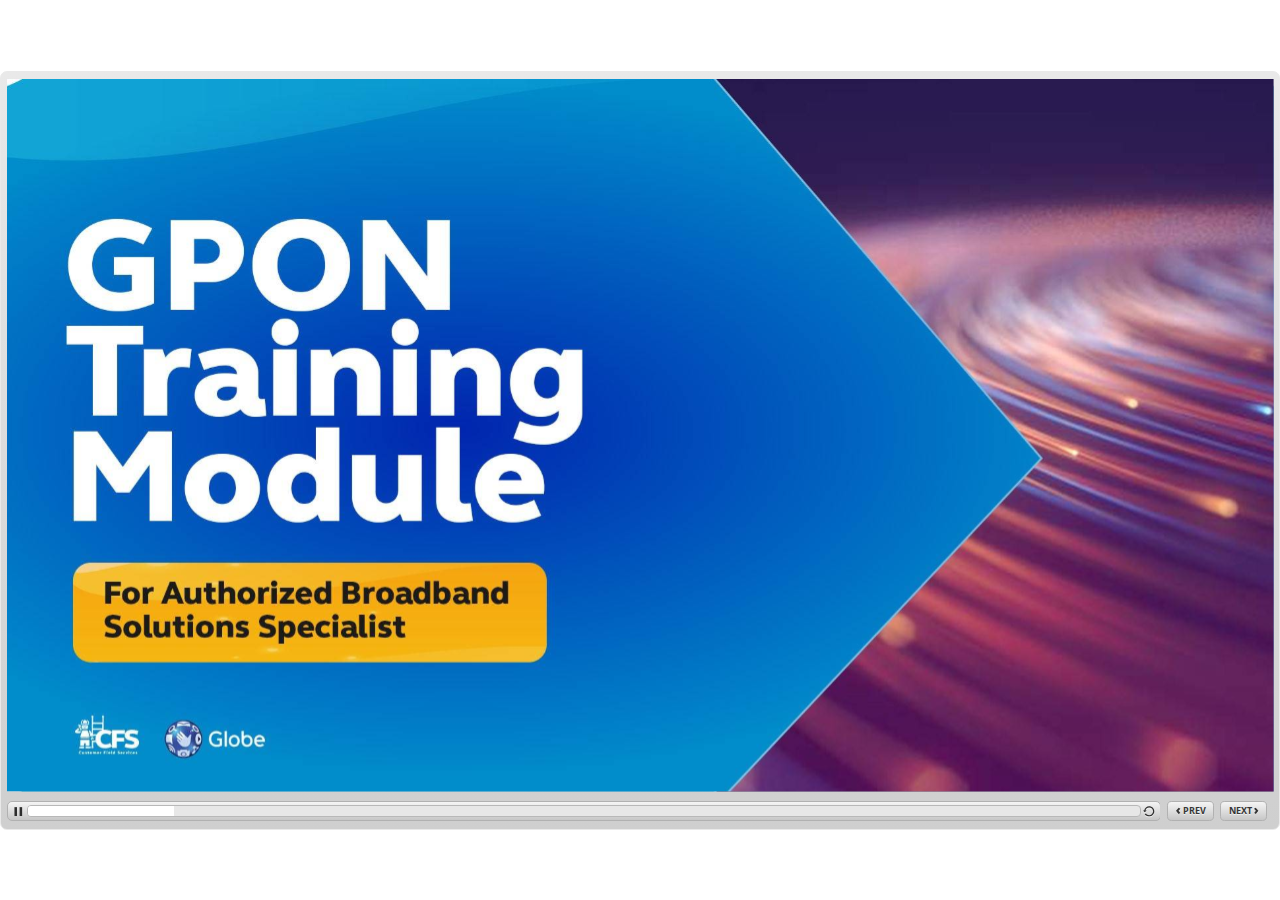
<file: index.html>
<!DOCTYPE html>
<html lang="en-US">
<head>
  <meta charset="utf-8">
  <!-- Created using Storyline 3 - http://www.articulate.com  -->
  <!-- version: 3.10.22406.0 -->
  <title>GPON Training Module _final</title>
  <meta http-equiv="x-ua-compatible" content="IE=edge" />
  <meta name="viewport" content="width=device-width, initial-scale=1.0, user-scalable=no, shrink-to-fit=no, minimal-ui" />
  <meta name="apple-mobile-web-app-capable" content="yes" />
  <style>
    html, body { height: 100%; padding: 0; margin: 0 }
    #app { height: 100%; width: 100%; }
  </style>
  
  <script>window.THREE = { };</script>
</head>
<body style="background: #FFFFFF" class="cs-HTML theme-classic">
  <!-- 360 -->
  <script>!function(e){function n(e,i){return e.test(i)}function i(e){var i=e||navigator.userAgent,o=i.split("[FBAN");if(void 0!==o[1]&&(i=o[0]),this.apple={phone:n(t,i),ipod:n(d,i),tablet:!n(t,i)&&n(s,i),device:n(t,i)||n(d,i)||n(s,i)},this.amazon={phone:n(h,i),tablet:!n(h,i)&&n(a,i),device:n(h,i)||n(a,i)},this.android={phone:n(h,i)||n(b,i),tablet:!n(h,i)&&!n(b,i)&&(n(a,i)||n(r,i)),device:n(h,i)||n(a,i)||n(b,i)||n(r,i)},this.windows={phone:n(l,i),tablet:n(p,i),device:n(l,i)||n(p,i)},this.other={blackberry:n(f,i),blackberry10:n(u,i),opera:n(c,i),firefox:n(A,i),chrome:n(w,i),device:n(f,i)||n(u,i)||n(c,i)||n(A,i)||n(w,i)},this.seven_inch=n(v,i),this.any=this.apple.device||this.android.device||this.windows.device||this.other.device||this.seven_inch,this.phone=this.apple.phone||this.android.phone||this.windows.phone,this.tablet=this.apple.tablet||this.android.tablet||this.windows.tablet,"undefined"==typeof window)return this}function o(){var e=new i;return e.Class=i,e}var t=/iPhone/i,d=/iPod/i,s=/iPad/i,b=/(?=.*\bAndroid\b)(?=.*\bMobile\b)/i,r=/Android/i,h=/(?=.*\bAndroid\b)(?=.*\bSD4930UR\b)/i,a=/(?=.*\bAndroid\b)(?=.*\b(?:KFOT|KFTT|KFJWI|KFJWA|KFSOWI|KFTHWI|KFTHWA|KFAPWI|KFAPWA|KFARWI|KFASWI|KFSAWI|KFSAWA)\b)/i,l=/IEMobile/i,p=/(?=.*\bWindows\b)(?=.*\bARM\b)/i,f=/BlackBerry/i,u=/BB10/i,c=/Opera Mini/i,w=/(CriOS|Chrome)(?=.*\bMobile\b)/i,A=/(?=.*\bFirefox\b)(?=.*\bMobile\b)/i,v=new RegExp("(?:Nexus 7|BNTV250|Kindle Fire|Silk|GT-P1000)","i");"undefined"!=typeof module&&module.exports&&"undefined"==typeof window?module.exports=i:"undefined"!=typeof module&&module.exports&&"undefined"!=typeof window?module.exports=o():"function"==typeof define&&define.amd?define("isMobile",[],e.isMobile=o()):e.isMobile=o()}(this);
    window.isMobile.apple.tablet = window.isMobile.apple.tablet ||
      (navigator.platform === 'MacIntel' && navigator.maxTouchPoints > 1);
    window.isMobile.apple.device = window.isMobile.apple.device || window.isMobile.apple.tablet;
    window.isMobile.tablet = window.isMobile.tablet || window.isMobile.apple.tablet;
    window.isMobile.any = window.isMobile.any || window.isMobile.apple.tablet;
  </script>

  <div id="focus-sink" aria-hidden="true" tabIndex=-1"></div>

  <div id="preso"></div>
  <script>
    window.DS = {};
    window.globals = {
      DATA_PATH_BASE: '',
      HAS_FRAME: true,
      HAS_SLIDE: true,

      lmsPresent: false,
      tinCanPresent: false,
      cmi5Present: false,
      aoSupport: false,
      scale: 'show all',
      captureRc: false,
      browserSize: 'optimal',
      bgColor: '#FFFFFF',
      features: '',
      themeName: 'classic',
      preloaderColor: '#FFFFFF',
      suppressAnalytics: false,
      productChannel: 'perpetual',
      publishSource: 'storyline',
      aid: '',
      cid: '13a0b68e-4964-4600-bd5b-6753828585e8',
      playerVersion: '3.10.22406.0',
      maxIosVideoElements: 5,

      
      parseParams: function(qs) {
        if (window.globals.parsedParams != null) {
          return window.globals.parsedParams;
        }
        qs = (qs || window.location.search.substr(1)).split('+').join(' ');
        var params = {},
            tokens,
            re = /[?&]?([^=]+)=([^&]*)/g;

        while (tokens = re.exec(qs)) {
          params[decodeURIComponent(tokens[1]).trim()] =
            decodeURIComponent(tokens[2]).trim();
        }
        window.globals.parsedParams = params;
        return params;
      }

    };

    (function() {

      var classTypes = [ 'desktop', 'mobile', 'phone', 'tablet' ];

      var addDeviceClasses = function(prefix, testObj) {
        var curr, i;
        for (i = 0; i < classTypes.length; i++) {
          curr = classTypes[i];
          if (testObj[curr]) {
            document.body.classList.add(prefix + curr);
          }
        }
      };

      var params = window.globals.parseParams(),
          isDevicePreview = params.devicepreview === '1',
          isPhoneOverride = params.deviceType === 'phone' || (isDevicePreview && params.phone == '1'),
          isTabletOverride = (params.deviceType === 'tablet' || isDevicePreview) && !isPhoneOverride,
          isMobileOverride = isPhoneOverride || isTabletOverride;

      var deviceView = {
        desktop: !window.isMobile.any && !isMobileOverride,
        mobile: window.isMobile.any || isMobileOverride,
        phone: isPhoneOverride || (window.isMobile.phone && !isTabletOverride),
        tablet: isTabletOverride || window.isMobile.tablet
      };

      window.globals.deviceView = deviceView;
      window.isMobile.desktop = !window.isMobile.any;
      window.isMobile.mobile = window.isMobile.any;

      addDeviceClasses('view-', deviceView);

    })();
  </script>
  
  <script src='story_content/user.js' type=text/javascript></script>
  <div class="slide-loader"></div>

  <script type="text/javascript">
    if (window.globals.deviceView.isMobile) { var doc = document, loader = doc.body.querySelector('.slide-loader'); [ 1, 2, 3 ].forEach(function(n) { var d = doc.createElement('div'); d.style.backgroundColor = window.globals.preloaderColor; d.classList.add('mobile-loader-dot'); d.classList.add('dot' + n); loader.appendChild(d); }); }
  </script>

  <div class="mobile-load-title-overlay" style="display: none">
    <div class="mobile-load-title">GPON Training Module _final</div>
  </div>

  <div class="mobile-chrome-warning"></div>

  <script>
    
    if (window.autoSpider && window.vInterfaceObject) {
      document.querySelector('.mobile-load-title-overlay').style.display = 'none';
    }
  </script>

  

  <link rel="stylesheet" href="html5/data/css/output.min.css" data-noprefix />
</body>
<script src="html5/lib/scripts/ds-bootstrap.min.js"></script>
</html>
</file>
<file: html5/data/css/output.min.css>
@font-face {
  font-family: 'Open SansBold CharsBoldEA4026C9';
  src: url('[data-uri]');
  font-style: normal;
  font-weight: normal;
}
@font-face {
  font-family: 'Open Sans Charset1_ 6IE32EAD726';
  src: url('[data-uri]');
  font-style: normal;
  font-weight: normal;
}
@font-face {
  font-family: 'Open Sans Charset0_v9TY33EDE6F2';
  src: url('[data-uri]');
  font-style: normal;
  font-weight: normal;
}
.cs-pxabnsnfns10110000001 .cs-infopanel  {
  box-shadow: 0 1px 0 rgba(184, 184, 184, 1);
  background: rgba(255, 255, 255, 1);
}
.cs-pxabnsnfns10110000001 .cs-infopanel .cs-link {
  color: rgba(124, 34, 128, 1);
}
.cs-pxabnsnfns10110000001 .cs-infopanel .cs-link:hover {
  color: rgba(0, 0, 238, 1);
}
.cs-pxabnsnfns10110000001 .cs-infopanel .cs-name {
  color: rgba(68, 68, 68, 1);
}
.cs-pxabnsnfns10110000001 .cs-infopanel .cs-title {
  color: rgba(153, 153, 153, 1);
}
.cs-pxabnsnfns10110000001 .cs-infopanelpopup  {
  box-shadow: 0 1px 0 rgba(184, 184, 184, 1);
  background: linear-gradient(180deg, rgba(233, 233, 233, 1) 0%, rgba(207, 207, 207, 1) 100%);
}
.cs-pxabnsnfns10110000001 .cs-infopanelpopup .cs-link {
  color: rgba(124, 34, 128, 1);
}
.cs-pxabnsnfns10110000001 .cs-infopanelpopup .cs-link:hover {
  color: rgba(0, 0, 238, 1);
}
.cs-pxabnsnfns10110000001 .cs-infopanelpopup .cs-name {
  color: rgba(68, 68, 68, 1);
}
.cs-pxabnsnfns10110000001 .cs-infopanelpopup .cs-bio {
  color: rgba(153, 153, 153, 1);
}
.cs-pxabnsnfns10110000001 .cs-timer  {
  color: rgba(85, 85, 85, 1);
}
.cs-pxabnsnfns10110000001 .cs-duration stop:first-child {
  stop-color: rgba(0, 215, 255, 1);
}
.cs-pxabnsnfns10110000001 .cs-duration stop:last-child {
  stop-color: rgba(0, 171, 255, 1);
}
.cs-pxabnsnfns10110000001 .cs-elapsed stop:first-child {
  stop-color: rgba(254, 227, 71, 1);
}
.cs-pxabnsnfns10110000001 .cs-elapsed stop:last-child {
  stop-color: rgba(252, 204, 42, 1);
}
.cs-pxabnsnfns10110000001 .cs-timer .cs-pie .cs-innerstroke {
  stroke: rgba(199, 199, 199, 1);
}
.cs-pxabnsnfns10110000001 .cs-timer .cs-pie .cs-innerborder {
  stroke: rgba(255, 255, 255, 1);
}
.cs-pxabnsnfns10110000001 .cs-window  {
  box-shadow: 0 8px 5px rgba(0, 0, 0, 0.2);
  border-color: rgba(234, 234, 234, 1);
  background: rgba(243, 243, 243, 1);
  color: rgba(85, 85, 85, 1);
}
.cs-pxabnsnfns10110000001 .cs-window .cs-diva {
  border-color: rgba(247, 247, 247, 1);
}
.cs-pxabnsnfns10110000001 .cs-window .cs-divb {
  border-color: rgba(211, 211, 211, 1);
}
.cs-pxabnsnfns10110000001 .cs-editor .cs-editor-slide {
  color: rgba(85, 85, 85, 1);
}
.cs-pxabnsnfns10110000001 .cs-editor .cs-editor-html {
  color: rgba(68, 68, 68, 1);
}
.cs-pxabnsnfns10110000001 .cs-editor .cs-editor-button {
  text-shadow: 0 1px 0 rgba(240, 240, 240, 1);
  color: rgba(53, 53, 53, 1);
  border-color: rgba(177, 177, 177, 1);
  background: linear-gradient(180deg, rgba(245, 245, 245, 1) 0%, rgba(199, 199, 199, 1) 100%);
}
.cs-pxabnsnfns10110000001 .cs-editor .cs-editor-button:hover {
  background: linear-gradient(180deg, rgba(242, 242, 242, 1) 0%, rgba(175, 175, 175, 1) 100%);
}
.cs-pxabnsnfns10110000001 .cs-editor .cs-editor-button:active {
  background: linear-gradient(180deg, rgba(199, 199, 199, 1) 0%, rgba(244, 244, 244, 1) 100%);
}
.cs-pxabnsnfns10110000001 .cs-listitem  {
  color: rgba(53, 53, 53, 1);
  border-color: rgba(223, 223, 223, 1);
}
.cs-pxabnsnfns10110000001 .cs-listitem.cs-viewed {
  color: rgba(144, 144, 144, 1);
}
.cs-pxabnsnfns10110000001 .cs-listitem.cs-selected {
  color: rgba(53, 53, 53, 1);
  background: rgba(192, 226, 241, 1);
}
.cs-pxabnsnfns10110000001 .cs-listitem.cs-selected:hover {
  background: rgba(192, 226, 241, 1);
}
.cs-pxabnsnfns10110000001 .cs-listitem.cs-selected.hover {
  background: rgba(192, 226, 241, 1);
}
.cs-pxabnsnfns10110000001 .cs-listitem.cs-selected:focus {
  background: rgba(192, 226, 241, 1);
}
.cs-pxabnsnfns10110000001 .cs-listitem .cs-icon-carrot {
  fill: rgba(53, 53, 53, 1);
}
.cs-pxabnsnfns10110000001 .cs-listitem .cs-icon-carrot .cs-shadow {
  fill: rgba(255, 255, 255, 1);
}
.cs-pxabnsnfns10110000001 .cs-listitem:hover {
  background: rgba(230, 230, 230, 1);
}
.cs-pxabnsnfns10110000001 .cs-listitem.hover {
  background: rgba(230, 230, 230, 1);
}
.cs-pxabnsnfns10110000001 .cs-listitem:focus {
  background: rgba(230, 230, 230, 1);
}
.cs-pxabnsnfns10110000001 .cs-glossary  {
  color: rgba(53, 53, 53, 1);
}
.cs-pxabnsnfns10110000001 .cs-glossary .cs-scrolling-panel {
  background: rgba(231, 231, 231, 1);
}
.cs-pxabnsnfns10110000001 .cs-glossary .cs-term.cs-selected .cs-choice-list-trigger {
  color: rgba(53, 53, 53, 1);
  background: rgba(192, 226, 241, 1);
}
.cs-pxabnsnfns10110000001 .cs-glossary .cs-term.cs-selected .cs-choice-list-trigger:focus {
  color: rgba(53, 53, 53, 1);
  background: rgba(192, 226, 241, 1);
}
.cs-pxabnsnfns10110000001 .cs-glossary .cs-term:hover .cs-choice-list-trigger {
  background: rgba(230, 230, 230, 1);
}
.cs-pxabnsnfns10110000001 .cs-glossary .cs-term.hover .cs-choice-list-trigger {
  background: rgba(230, 230, 230, 1);
}
.cs-pxabnsnfns10110000001 .cs-glossary .cs-term .cs-choice-list-trigger:focus {
  background: rgba(230, 230, 230, 1);
}
.cs-pxabnsnfns10110000001 .cs-glossary .cs-diva {
  border-color: rgba(226, 226, 226, 1);
}
.cs-pxabnsnfns10110000001 .cs-glossary .cs-divb {
  border-color: rgba(226, 226, 226, 1);
}
.cs-pxabnsnfns10110000001 .cs-glossary .cs-divc {
  border-color: rgba(250, 250, 250, 1);
}
.cs-pxabnsnfns10110000001 .cs-glossary .cs-heading {
  color: rgba(68, 68, 68, 1);
}
.cs-pxabnsnfns10110000001 .cs-resource .cs-separator {
  border-color: rgba(224, 224, 224, 1);
}
.cs-pxabnsnfns10110000001 .cs-outline  {
  color: rgba(68, 68, 68, 1);
}
.cs-pxabnsnfns10110000001 .cs-outline .cs-diva {
  border-color: rgba(198, 198, 198, 1);
}
.cs-pxabnsnfns10110000001 .cs-outline .cs-divb {
  border-color: rgba(249, 249, 249, 1);
}
.cs-pxabnsnfns10110000001 .cs-outline .cs-divc {
  border-color: rgba(225, 225, 225, 1);
}
.cs-pxabnsnfns10110000001 .cs-outline .cs-search-filter:hover {
  color: rgba(0, 0, 238, 1);
}
.cs-pxabnsnfns10110000001 .cs-outline .cs-search-filter.hover {
  color: rgba(0, 0, 238, 1);
}
.cs-pxabnsnfns10110000001 .cs-transcript  {
  color: rgba(68, 68, 68, 1);
}
.cs-pxabnsnfns10110000001 .cs-transcript .cs-div {
  border-color: rgba(225, 225, 225, 1);
}
.cs-pxabnsnfns10110000001 .cs-tabs:not(.topmenu-item) {
  color: rgba(85, 85, 85, 1);
}
.cs-pxabnsnfns10110000001 .cs-tabs .cs-inner-button:not(.topmenu-item) {
  text-shadow: 0 1px 0 rgba(240, 240, 240, 1);
}
.cs-pxabnsnfns10110000001 .cs-tabs:hover:not(.topmenu-item) {
  color: rgba(51, 51, 51, 1);
}
.cs-pxabnsnfns10110000001 .cs-tabs.cs-selected {
  background: rgba(243, 243, 243, 1);
  color: rgba(51, 51, 51, 1);
}
.cs-pxabnsnfns10110000001 .cs-seekcontrol  {
  background: linear-gradient(180deg, rgba(245, 245, 245, 1) 0%, rgba(199, 199, 199, 1) 100%);
  border-color: rgba(177, 177, 177, 1);
}
.cs-pxabnsnfns10110000001 .cs-seekcontrol .cs-button:hover .cs-icon {
  fill: rgba(85, 85, 85, 1);
}
.cs-pxabnsnfns10110000001 .cs-seekcontrol .cs-button.hover .cs-icon {
  fill: rgba(85, 85, 85, 1);
}
.cs-pxabnsnfns10110000001 .cs-seekcontrol .cs-button .cs-icon-shadow {
  fill: rgba(240, 240, 240, 1);
}
.cs-pxabnsnfns10110000001 .cs-seekcontrol .cs-button .cs-icon {
  fill: rgba(45, 45, 45, 1);
}
.cs-pxabnsnfns10110000001 .cs-seekcontrol .cs-seek .cs-fill {
  background: rgba(255, 255, 255, 1);
}
.cs-pxabnsnfns10110000001 .cs-seekcontrol .cs-seek {
  background: rgba(231, 231, 231, 1);
  border-color: rgba(184, 184, 184, 1);
}
.cs-pxabnsnfns10110000001 .cs-searchinput .cs-input {
  color: rgba(138, 138, 138, 1);
  border-color: rgba(173, 173, 173, 1);
  background: rgba(223, 223, 223, 1);
}
.cs-pxabnsnfns10110000001 .cs-searchinput .cs-input:focus {
  color: rgba(51, 51, 51, 1);
  background: rgba(250, 250, 250, 1);
}
.cs-pxabnsnfns10110000001 .cs-searchinput .cs-input:hover {
  box-shadow: inset 0 0 1px 0 rgba(107, 248, 255, 1);
}
.cs-pxabnsnfns10110000001 .cs-searchinput .cs-input.hover {
  box-shadow: inset 0 0 1px 0 rgba(107, 248, 255, 1);
}
.cs-pxabnsnfns10110000001 .cs-searchinput .cs-button .cs-icon {
  fill: rgba(138, 138, 138, 1);
}
.cs-pxabnsnfns10110000001 .cs-searchinput .cs-button:hover {
  fill: linear-gradient(180deg, rgba(245, 245, 245, 1) 0%, rgba(199, 199, 199, 1) 100%);
}
.cs-pxabnsnfns10110000001 .cs-searchinput .cs-button.hover {
  fill: linear-gradient(180deg, rgba(245, 245, 245, 1) 0%, rgba(199, 199, 199, 1) 100%);
}
.cs-pxabnsnfns10110000001 .cs-menu  {
  box-shadow: 0 1px 0 rgba(184, 184, 184, 1);
  background: rgba(243, 243, 243, 1);
}
.cs-pxabnsnfns10110000001 .cs-topmenu-item.active .cs-tab {
  background: rgba(243, 243, 243, 1);
}
.cs-pxabnsnfns10110000001 .cs-logo  {
  box-shadow: 0 1px 0 rgba(184, 184, 184, 1);
  background: rgba(255, 255, 255, 1);
}
.cs-pxabnsnfns10110000001 .cs-checkbox  {
  color: rgba(68, 68, 68, 1);
}
.cs-pxabnsnfns10110000001 .cs-checkbox:hover {
  border-color: rgba(107, 248, 255, 1);
}
.cs-pxabnsnfns10110000001 .cs-checkbox.hover {
  border-color: rgba(107, 248, 255, 1);
}
.cs-pxabnsnfns10110000001 .cs-checkbox .cs-box {
  color: rgba(255, 255, 255, 1);
  border-color: rgba(184, 184, 184, 1);
}
.cs-pxabnsnfns10110000001 .cs-checkbox .cs-box:checked::after {
  color: rgba(51, 204, 0, 1);
}
.cs-pxabnsnfns10110000001 .cs-button  {
  text-shadow: 0 1px 0 rgba(240, 240, 240, 1);
  color: rgba(53, 53, 53, 1);
  border-color: rgba(177, 177, 177, 1);
  background: linear-gradient(180deg, rgba(245, 245, 245, 1) 0%, rgba(199, 199, 199, 1) 100%);
  box-shadow: 0 1px 0 rgba(207, 207, 207, 1);
}
.cs-pxabnsnfns10110000001 .cs-button .cs-icon {
  fill: rgba(53, 53, 53, 1);
}
.cs-pxabnsnfns10110000001 .cs-button .cs-icon-shadow {
  fill: rgba(240, 240, 240, 1);
}
.cs-pxabnsnfns10110000001 .cs-button:hover {
  background: linear-gradient(180deg, rgba(242, 242, 242, 1) 0%, rgba(175, 175, 175, 1) 100%);
}
.cs-pxabnsnfns10110000001 .cs-button.hover {
  background: linear-gradient(180deg, rgba(242, 242, 242, 1) 0%, rgba(175, 175, 175, 1) 100%);
}
.cs-pxabnsnfns10110000001 .cs-button:active {
  background: linear-gradient(180deg, rgba(199, 199, 199, 1) 0%, rgba(244, 244, 244, 1) 100%);
}
.cs-pxabnsnfns10110000001 .cs-button.cs-disabled:hover {
  background: linear-gradient(180deg, rgba(245, 245, 245, 1) 0%, rgba(199, 199, 199, 1) 100%);
}
.cs-pxabnsnfns10110000001 .cs-button.cs-disabled.hover {
  background: linear-gradient(180deg, rgba(245, 245, 245, 1) 0%, rgba(199, 199, 199, 1) 100%);
}
.cs-pxabnsnfns10110000001 .cs-button.cs-disabled:active {
  background: linear-gradient(180deg, rgba(245, 245, 245, 1) 0%, rgba(199, 199, 199, 1) 100%);
}
.cs-pxabnsnfns10110000001 .cs-button.cs-volume:hover {
  background: linear-gradient(180deg, rgba(245, 245, 245, 1) 0%, rgba(199, 199, 199, 1) 100%);
}
.cs-pxabnsnfns10110000001 .cs-button.cs-volume.hover {
  background: linear-gradient(180deg, rgba(245, 245, 245, 1) 0%, rgba(199, 199, 199, 1) 100%);
}
.cs-pxabnsnfns10110000001 .cs-button.cs-volume:active {
  background: linear-gradient(180deg, rgba(245, 245, 245, 1) 0%, rgba(199, 199, 199, 1) 100%);
}
.cs-pxabnsnfns10110000001.cs-base  {
  color: rgba(85, 85, 85, 1);
  border-color: rgba(233, 233, 233, 1);
  background: linear-gradient(180deg, rgba(233, 233, 233, 1) 0%, rgba(207, 207, 207, 1) 100%);
}
.cs-pxabnsnfns10110000001.cs-base .cs-separator .cs-diva {
  background: rgba(211, 211, 211, 1);
}
.cs-pxabnsnfns10110000001.cs-base .cs-separator .cs-divb {
  background: rgba(247, 247, 247, 1);
}
.cs-pxabnsnfns10110000001.cs-base .cs-topmenu-item.active .cs-tab {
  border-color: rgba(211, 211, 211, 1);
}
.cs-pxabnsnfns10110000001.cs-base .cs-topmenu-item.active .cs-panel {
  border-color: rgba(211, 211, 211, 1);
}
.cs-pxabnsnfns10110000001.cs-base .cs-left {
  background: linear-gradient(180deg, rgba(219, 219, 219, 1) 0%, rgba(195, 195, 195, 1) 100%);
}
.cs-pxabnsnfns10110000001.cs-base .cs-area-primary .cs-slide-container {
  background: linear-gradient(180deg, rgba(233, 233, 233, 1) 0%, rgba(207, 207, 207, 1) 100%);
}
.cs-pxabnsnfns10110000001 .cs-volume::-moz-range-thumb {
  border-color: rgba(165, 165, 165, 1);
  box-shadow: inset 0 0 1px 0 rgba(212, 212, 212, 1);
  background: rgba(200, 200, 200, 1);
}
.cs-pxabnsnfns10110000001 .cs-volume::-ms-thumb {
  border-color: rgba(165, 165, 165, 1);
  box-shadow: inset 0 0 1px 0 rgba(212, 212, 212, 1);
  background: rgba(200, 200, 200, 1);
}
.cs-pxabnsnfns10110000001 .cs-volume::-webkit-slider-thumb {
  border-color: rgba(165, 165, 165, 1);
  box-shadow: inset 0 0 1px 0 rgba(212, 212, 212, 1);
  background: rgba(200, 200, 200, 1);
}
.cs-pxabnsnfns10110000001 .cs-volume::-moz-range-track {
  border-color: rgba(242, 242, 242, 1);
  background: linear-gradient(180deg, rgba(188, 188, 188, 1) 0%, rgba(188, 188, 188, 1) 50.196%, rgba(195, 195, 195, 1) 100%);
}
.cs-pxabnsnfns10110000001 .cs-volume::-ms-track {
  border-color: rgba(242, 242, 242, 1);
  background: linear-gradient(180deg, rgba(188, 188, 188, 1) 0%, rgba(188, 188, 188, 1) 50.196%, rgba(195, 195, 195, 1) 100%);
}
.cs-pxabnsnfns10110000001 .cs-volume::-webkit-slider-runnable-track {
  border-color: rgba(242, 242, 242, 1);
  background: linear-gradient(180deg, rgba(188, 188, 188, 1) 0%, rgba(188, 188, 188, 1) 50.196%, rgba(195, 195, 195, 1) 100%);
}
body.show-focus .tab-focus-box {
  border-color: rgba(255, 255, 0, 1);
}
.skipnav {
  border-color: rgba(255, 255, 0, 1);
}
.fn-npnxnanbsnfns10110000001 {
  font-family: 'Open SansD6FFC9F9';
  -webkit-font-variant-ligatures: no-common-ligatures;
  font-variant-ligatures: no-common-ligatures;
}
.fn-pxabnsnfns10110000001 {
  font-family: 'Open SansD6FFC9F9';
  -webkit-font-variant-ligatures: no-common-ligatures;
  font-variant-ligatures: no-common-ligatures;
}
.fn-npxnabnsnfns10110000001 {
  font-family: 'Open SansD6FFC9F9';
  -webkit-font-variant-ligatures: no-common-ligatures;
  font-variant-ligatures: no-common-ligatures;
}
.fn-npnxnanbnsnfns10110000001 {
  font-family: 'Open SansD6FFC9F9';
  -webkit-font-variant-ligatures: no-common-ligatures;
  font-variant-ligatures: no-common-ligatures;
}
.fn-pxabnsnfns10110000000 {
  font-family: 'Open SansD6FFC9F9';
  -webkit-font-variant-ligatures: no-common-ligatures;
  font-variant-ligatures: no-common-ligatures;
}
@font-face {
  font-family: 'Open SansD6FFC9F9';
  src: url('[data-uri]');
  font-style: normal;
  font-weight: bold;
}
@font-face {
  font-family: 'Open SansD6FFC9F9';
  src: url('[data-uri]');
  font-style: normal;
  font-weight: normal;
}
.cs-InvalidPromptSlide .cs-60c5RHNwuGE-InvalidPromptSlide-btn0 {
  color: rgba(53, 53, 53, 1);
  border-color: rgba(177, 177, 177, 1);
  background: linear-gradient(180deg, rgba(245, 245, 245, 1) 0%, rgba(199, 199, 199, 1) 100%);
  text-shadow: 0 1px 0 rgba(240, 240, 240, 1);
}
.cs-InvalidPromptSlide .cs-60c5RHNwuGE-InvalidPromptSlide-btn0 .cs-html {
  color: rgba(68, 68, 68, 1);
}
.cs-InvalidPromptSlide .cs-60c5RHNwuGE-InvalidPromptSlide-btn0 .cs-slide {
  border-color: rgba(85, 85, 85, 1);
}
.cs-InvalidPromptSlide .cs-60c5RHNwuGE-InvalidPromptSlide-btn0:hover {
  background: linear-gradient(180deg, rgba(242, 242, 242, 1) 0%, rgba(175, 175, 175, 1) 100%);
}
.cs-InvalidPromptSlide .cs-60c5RHNwuGE-InvalidPromptSlide-btn0:active {
  background: linear-gradient(180deg, rgba(199, 199, 199, 1) 0%, rgba(244, 244, 244, 1) 100%);
}
.cs-PrintPromptSlide .cs-60c5RHNwuGE-PrintPromptSlide-btn0 {
  color: rgba(53, 53, 53, 1);
  border-color: rgba(177, 177, 177, 1);
  background: linear-gradient(180deg, rgba(245, 245, 245, 1) 0%, rgba(199, 199, 199, 1) 100%);
  text-shadow: 0 1px 0 rgba(240, 240, 240, 1);
}
.cs-PrintPromptSlide .cs-60c5RHNwuGE-PrintPromptSlide-btn0 .cs-html {
  color: rgba(68, 68, 68, 1);
}
.cs-PrintPromptSlide .cs-60c5RHNwuGE-PrintPromptSlide-btn0 .cs-slide {
  border-color: rgba(85, 85, 85, 1);
}
.cs-PrintPromptSlide .cs-60c5RHNwuGE-PrintPromptSlide-btn0:hover {
  background: linear-gradient(180deg, rgba(242, 242, 242, 1) 0%, rgba(175, 175, 175, 1) 100%);
}
.cs-PrintPromptSlide .cs-60c5RHNwuGE-PrintPromptSlide-btn0:active {
  background: linear-gradient(180deg, rgba(199, 199, 199, 1) 0%, rgba(244, 244, 244, 1) 100%);
}
.cs-ScrollPromptSlide .cs-60c5RHNwuGE-ScrollPromptSlide-btn0 {
  color: rgba(53, 53, 53, 1);
  border-color: rgba(177, 177, 177, 1);
  background: linear-gradient(180deg, rgba(245, 245, 245, 1) 0%, rgba(199, 199, 199, 1) 100%);
  text-shadow: 0 1px 0 rgba(240, 240, 240, 1);
}
.cs-ScrollPromptSlide .cs-60c5RHNwuGE-ScrollPromptSlide-btn0 .cs-html {
  color: rgba(68, 68, 68, 1);
}
.cs-ScrollPromptSlide .cs-60c5RHNwuGE-ScrollPromptSlide-btn0 .cs-slide {
  border-color: rgba(85, 85, 85, 1);
}
.cs-ScrollPromptSlide .cs-60c5RHNwuGE-ScrollPromptSlide-btn0:hover {
  background: linear-gradient(180deg, rgba(242, 242, 242, 1) 0%, rgba(175, 175, 175, 1) 100%);
}
.cs-ScrollPromptSlide .cs-60c5RHNwuGE-ScrollPromptSlide-btn0:active {
  background: linear-gradient(180deg, rgba(199, 199, 199, 1) 0%, rgba(244, 244, 244, 1) 100%);
}
.cs-ExternalInterfaceErrorSlide .cs-buttonOK {
  color: rgba(53, 53, 53, 1);
  border-color: rgba(177, 177, 177, 1);
  background: linear-gradient(180deg, rgba(245, 245, 245, 1) 0%, rgba(199, 199, 199, 1) 100%);
  text-shadow: 0 1px 0 rgba(240, 240, 240, 1);
}
.cs-ExternalInterfaceErrorSlide .cs-buttonOK .cs-html {
  color: rgba(68, 68, 68, 1);
}
.cs-ExternalInterfaceErrorSlide .cs-buttonOK .cs-slide {
  border-color: rgba(85, 85, 85, 1);
}
.cs-ExternalInterfaceErrorSlide .cs-buttonOK:hover {
  background: linear-gradient(180deg, rgba(242, 242, 242, 1) 0%, rgba(175, 175, 175, 1) 100%);
}
.cs-ExternalInterfaceErrorSlide .cs-buttonOK:active {
  background: linear-gradient(180deg, rgba(199, 199, 199, 1) 0%, rgba(244, 244, 244, 1) 100%);
}
</file>
